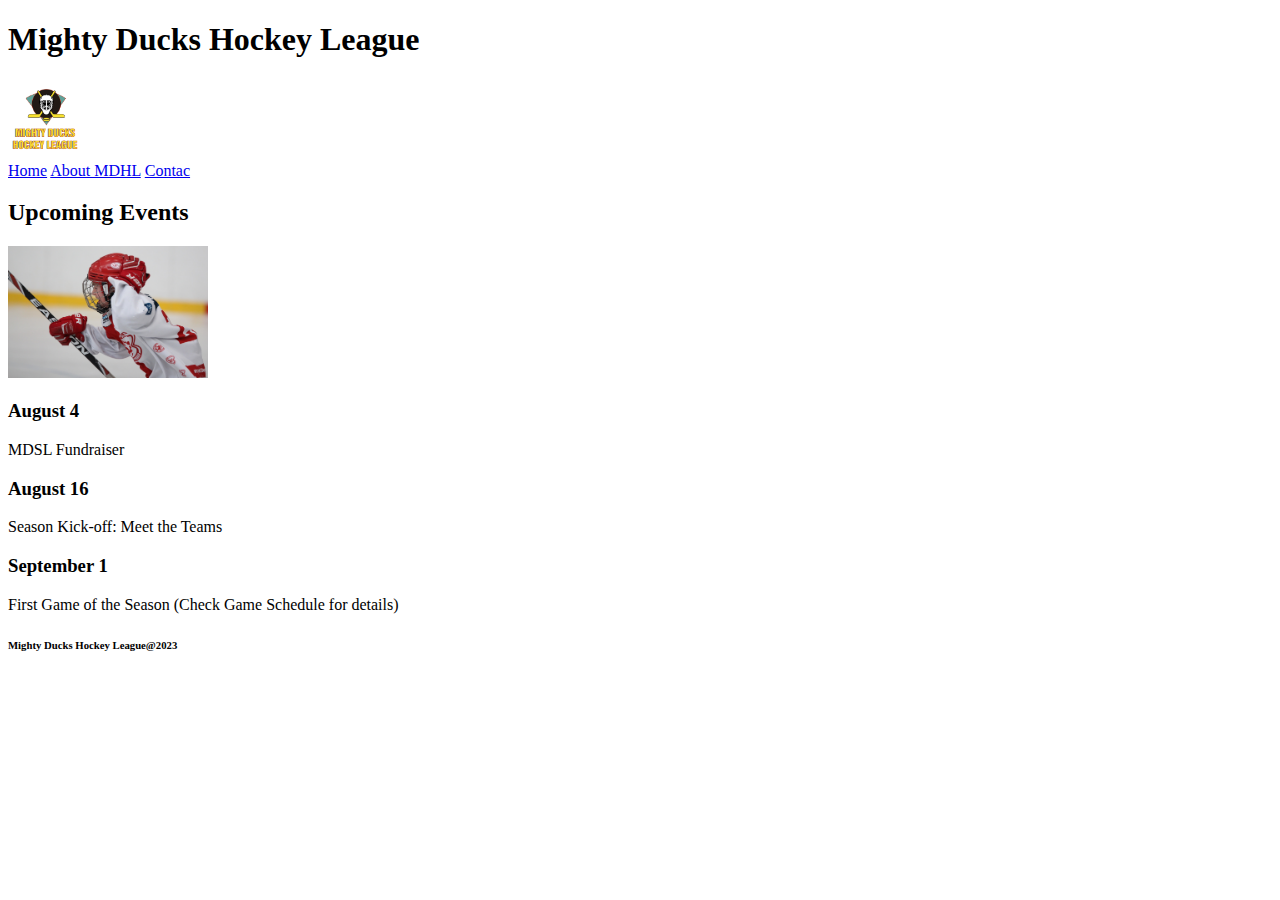
<file: index.html>
<!DOCTYPE html>
<html lang="en">
<head>
    <meta charset="UTF-8">
    <meta http-equiv="X-UA-Compatible" content="IE=edge">
    <meta name="viewport" content="width=device-width, initial-scale=1.0">
    <title>Mighty Ducks Hockey League</title>
    <link rel="shortcut icon"  href="./logofavicom.png">
</head>
<body>
    <header>
    <h1>Mighty Ducks Hockey League</h1>
    <img src="Logo_Mighty_ducks-01.png" width="75"  alt="logo">
</header>
    <div>
        <nav>
        <a href="./index.html">Home</a>
        <a href="./about.html">About MDHL</a>
        <a href="./contac.html">Contac</a>
        </nav>

</div>
<main>
    <section>
<h2>Upcoming Events</h2>
<img src="hockey_1.jpg" width="200"  alt="img1">
</section>
<article>
    <h3>August 4</h3>
    <p>MDSL Fundraiser</p>
    <h3>August 16</h3>
    <p>Season Kick-off: Meet the Teams</p>
    <h3>September 1</h3>
    <p>First Game of the Season (Check Game Schedule for details)</p>   
</article>
</main>
<footer>
    <h6>Mighty Ducks Hockey League@2023</h6>
</footer>
</body>

</html>
</file>
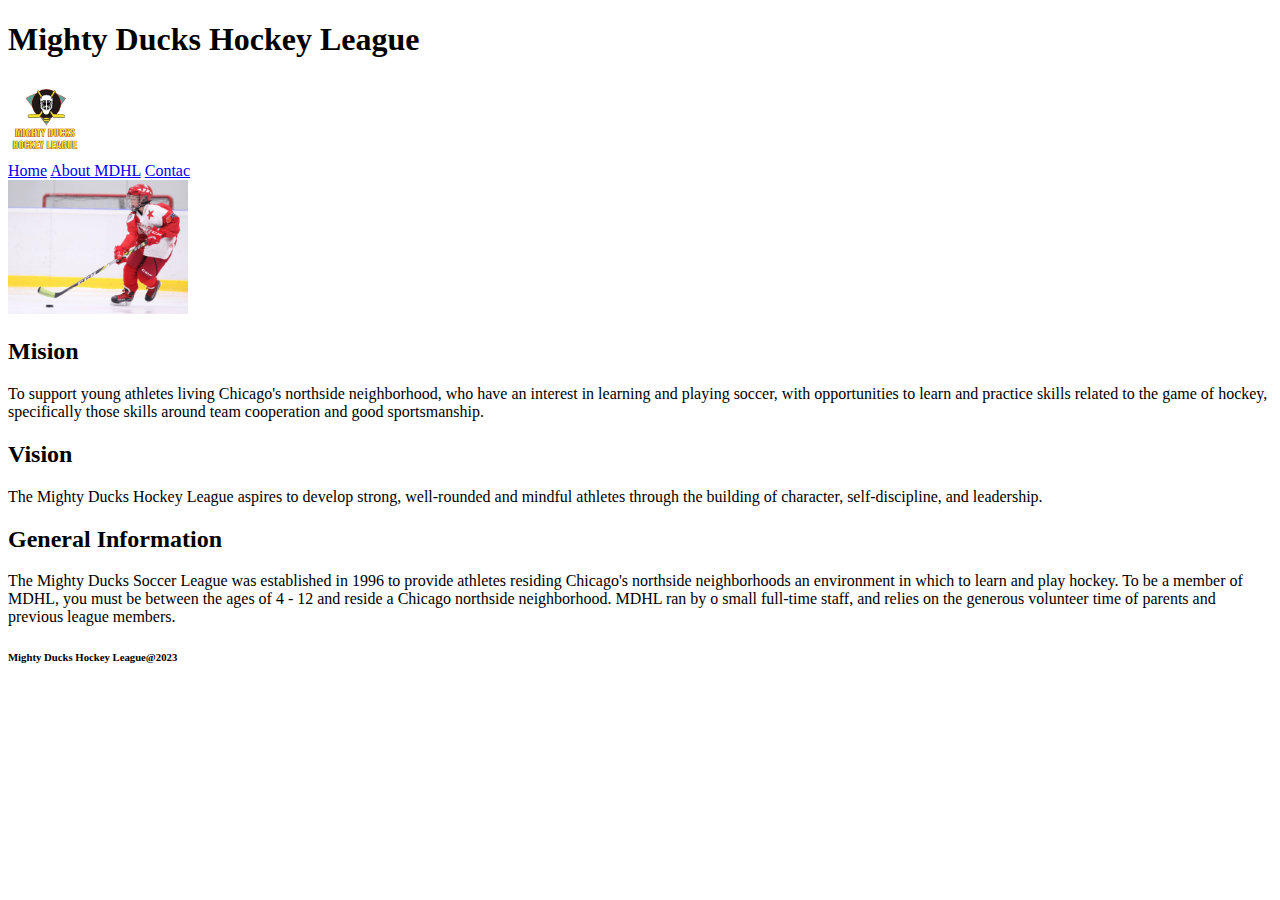
<file: about.html>
<!DOCTYPE html>
<html lang="en">
<head>
    <meta charset="UTF-8">
    <meta http-equiv="X-UA-Compatible" content="IE=edge">
    <meta name="viewport" content="width=device-width, initial-scale=1.0">
    <title>Mighty Ducks Hockey League</title>
    <link rel="shortcut icon"  href="./logofavicom.png">
</head>
<body>
    <header>
        <h1>Mighty Ducks Hockey League</h1>
        <img src="Logo_Mighty_ducks-01.png" width="75"  alt="logo">
</header>
    <div>
        <nav>
        <a href="./index.html">Home</a>
        <a href="./about.html">About MDHL</a>
        <a href="./contac.html">Contac</a>
    </nav>
        
    </div>
<main>
<div>
        <img src="hockey_2.jpg" width="180"  alt="img2">
</div>
    <article>
    <h2>Mision</h2>
    <p>To support young athletes living Chicago's northside neighborhood, who have an interest in
        learning and playing soccer, with opportunities to learn and practice skills related to the game of
        hockey, specifically those skills around team cooperation and good sportsmanship.</p>
    </article>
    <article>
    <h2>Vision</h2>
    <p>The Mighty Ducks Hockey League aspires to develop strong, well-rounded and mindful athletes
        through the building of character, self-discipline, and leadership.</p>
    </article>
    <article>
    <h2>General Information</h2>
    <p>The Mighty Ducks Soccer League was established in 1996 to provide athletes residing
        Chicago's northside neighborhoods an environment in which to learn and play hockey. To be a
        member of MDHL, you must be between the ages of 4 - 12 and reside a Chicago northside
        neighborhood. MDHL ran by o small full-time staff, and relies on the generous volunteer time of
        parents and previous league members.</p>
</article>
</main>
<footer>
    <h6>Mighty Ducks Hockey League@2023</h6>
</footer>
</body>

</html>
</file>
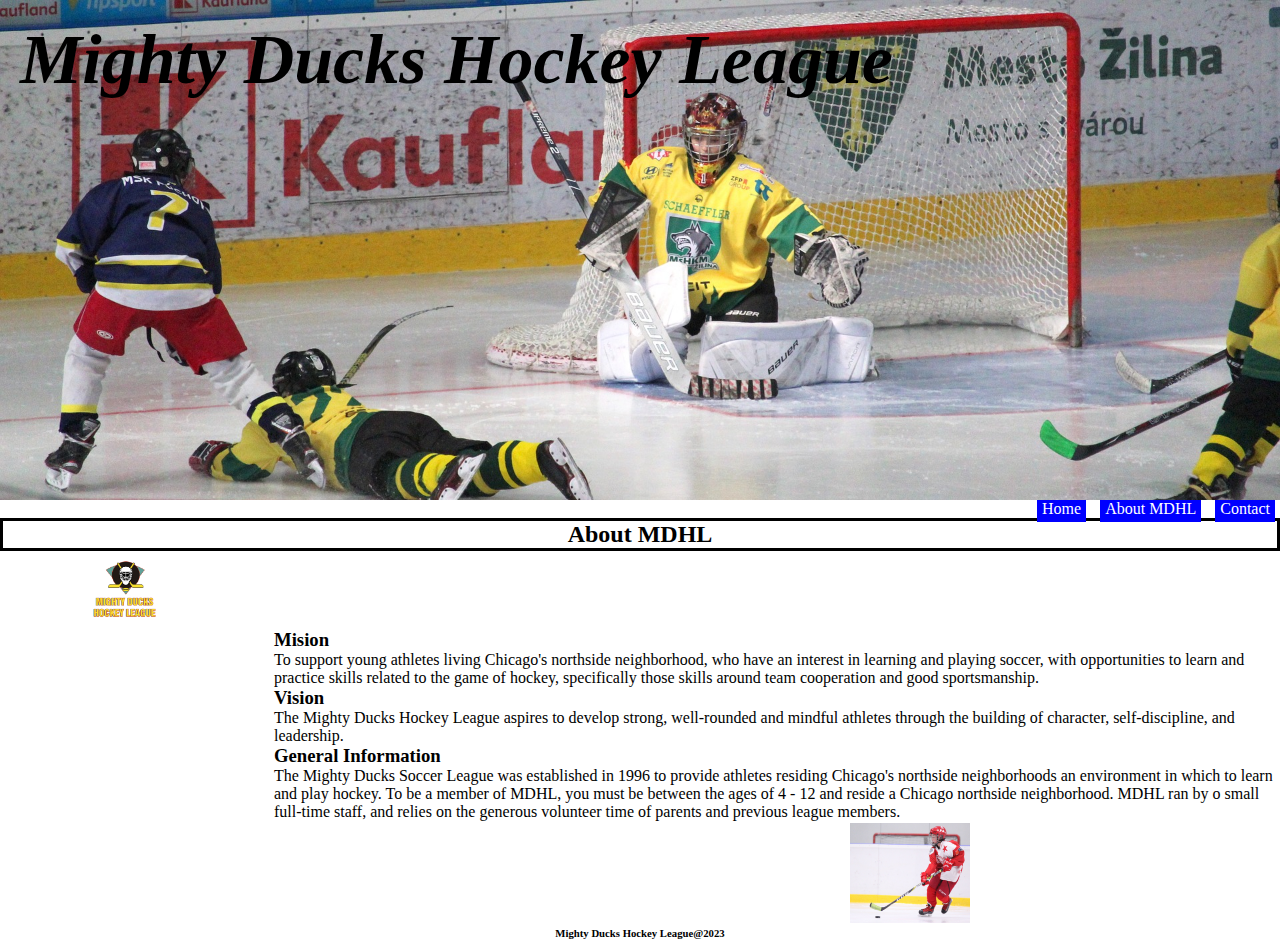
<file: about2.html>
<!DOCTYPE html>
<html lang="en">
<head>
    <meta charset="UTF-8">
    <meta http-equiv="X-UA-Compatible" content="IE=edge">
    <meta name="viewport" content="width=device-width, initial-scale=1.0">
    <title>Mighty Ducks Hockey League</title>
    <link rel="shortcut icon"  href="./assets2/logofavicom.png">
    <link rel="stylesheet" href="./styleabout2.css">
</head>

<body>
    <header>
    <h1>Mighty Ducks Hockey League</h1>
</header>

<nav>
        
    <a target="_blank" class="fcc-btn"  href="./index2.html">Home</a>   
    <a target="_blank" class="fcc-btn"  href="./about2.html">About MDHL</a>
    <a target="_blank" class="fcc-btn"  href="./contact2.html">Contact</a>

</nav>

<main>
   <div id="titulo">
    <h2>About MDHL</h2>
</div> 




    <section>
    <img src="./assets2/Logo_Mighty_ducks-01.png"  class="logo">
    <article>
    <h3>Mision</h3>
    <p>To support young athletes living Chicago's northside neighborhood, who have an interest in
        learning and playing soccer, with opportunities to learn and practice skills related to the game of
        hockey, specifically those skills around team cooperation and good sportsmanship.</p>
    <h3>Vision</h3>
    <p>The Mighty Ducks Hockey League aspires to develop strong, well-rounded and mindful athletes
        through the building of character, self-discipline, and leadership.</p>
  
    <h3>General Information</h3>
    <p>The Mighty Ducks Soccer League was established in 1996 to provide athletes residing
        Chicago's northside neighborhoods an environment in which to learn and play hockey. To be a
        member of MDHL, you must be between the ages of 4 - 12 and reside a Chicago northside
        neighborhood. MDHL ran by o small full-time staff, and relies on the generous volunteer time of
        parents and previous league members.</p>
</article>

</section>
<aside>
<img src="./assets2/hockey_2.jpg" width="300px" alt="image2">
</aside>
</main>
<footer>
    <h6>Mighty Ducks Hockey League@2023</h6>
</footer>
</body>

</html>
</file>
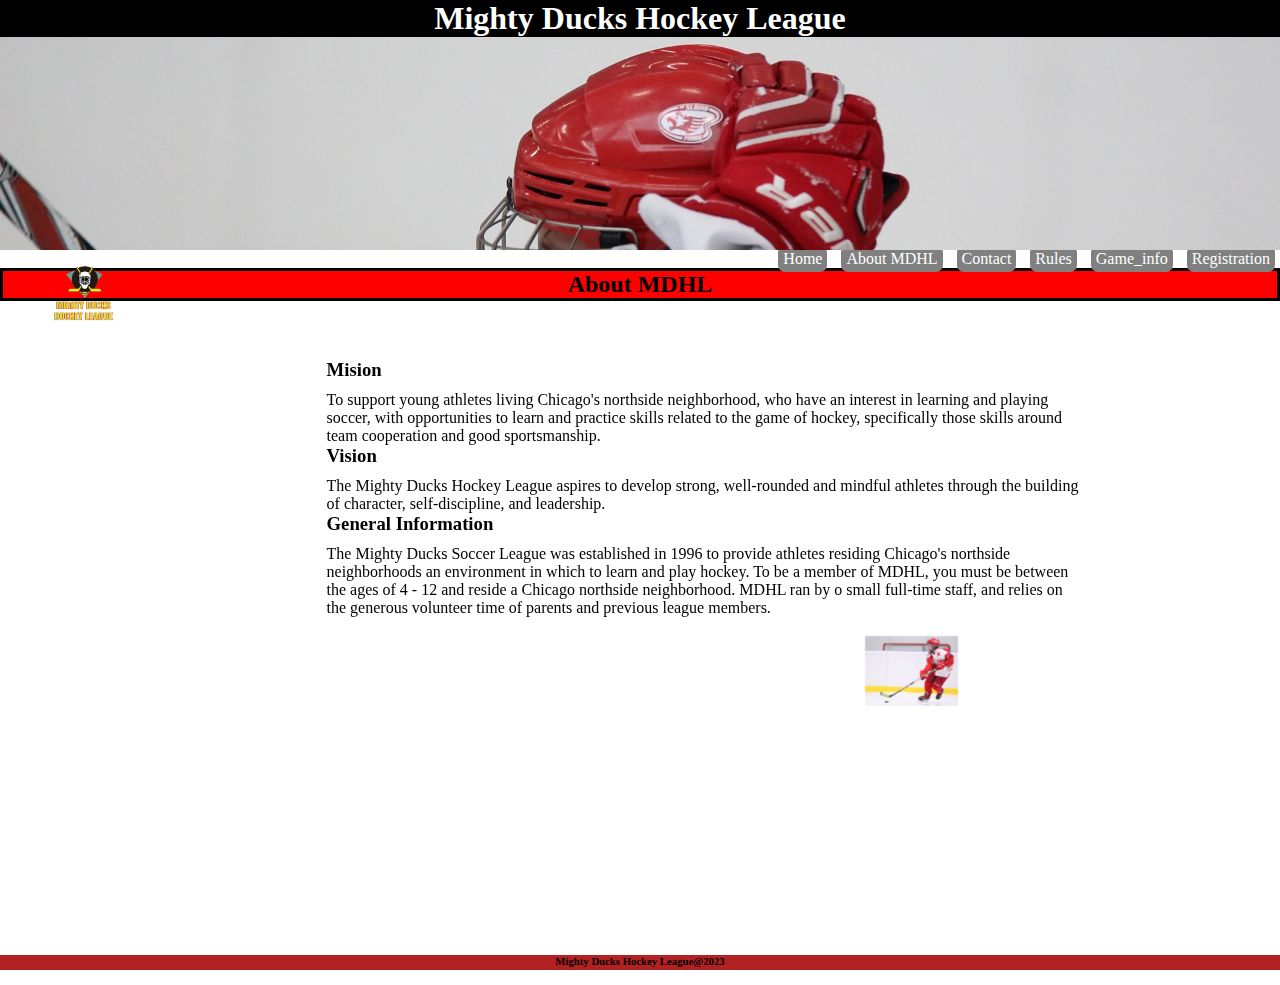
<file: about3.html>
<!DOCTYPE html>
    <html lang="en">
      <head>
            <meta charset="UTF-8">
            <meta http-equiv="X-UA-Compatible" content="IE=edge">
            <meta name="viewport" content="width=device-width, initial-scale=1.0">
            <title>Mighty Ducks Hockey League</title>
            <link rel="shortcut icon"  href="./assets3/logofavicom.png">
            <link rel="stylesheet" href="./style3.css">
        </head>
        <body>
            <header>
            <h1>Mighty Ducks Hockey League</h1>
            </header>

        <nav>
                    
            <a class="fcc-btn"  href="./index3.html">Home</a>   
            <a class="fcc-btn" href="./about3.html">About MDHL</a>
            <a class="fcc-btn" href="./contact3.html">Contact</a>
            <a class="fcc-btn" href="./rules.html">Rules</a>
            <a class="fcc-btn" href="./game_info.html">Game_info</a>
            <a class="fcc-btn" href="./registration.html">Registration</a>
        </nav>

        
        <main>
            <div id="titulo">
                <h2>About MDHL
                </h2>
            </div> 
            <figure class="logo">
                <img src="./assets3/Logo_Mighty_ducks-01.png" alt="logo">
            </figure>
        <section class="contenido-flex">
            <div class="container">
           <article class="generales">    
            <h3 class="Mision">Mision</h3>
            <p>To support young athletes living Chicago's northside neighborhood, who have an interest in
                learning and playing soccer, with opportunities to learn and practice skills related to the game of
                hockey, specifically those skills around team cooperation and good sportsmanship.</p>
            <h3>Vision</h3>
            <p>The Mighty Ducks Hockey League aspires to develop strong, well-rounded and mindful athletes
                through the building of character, self-discipline, and leadership.</p>
        
            <h3>General Information</h3>
            <p>The Mighty Ducks Soccer League was established in 1996 to provide athletes residing
                Chicago's northside neighborhoods an environment in which to learn and play hockey. To be a
                member of MDHL, you must be between the ages of 4 - 12 and reside a Chicago northside
                neighborhood. MDHL ran by o small full-time staff, and relies on the generous volunteer time of
                parents and previous league members.</p>
            </div>
        </article>
        <aside>
            <figure class="imagen-1">
                <img src="./assets3/hockey_2.jpg">
            </figure>
        </aside>
       </section>
    
        </main> 
        <footer>
            <h6>Mighty Ducks Hockey League@2023</h6>
        </footer>
        </body>

        </html>
</file>
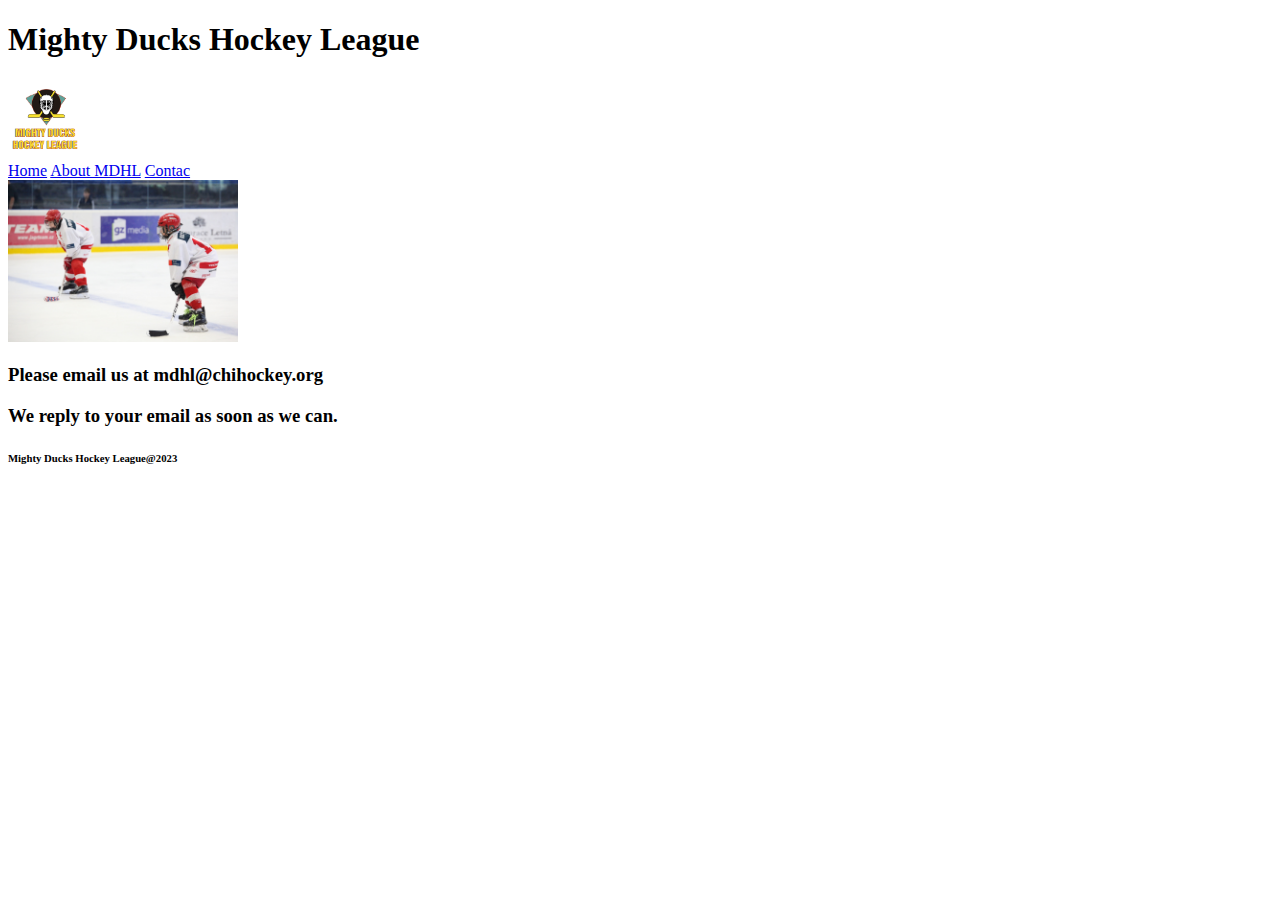
<file: contac.html>
<!DOCTYPE html>
<html lang="en">
<head>
    <meta charset="UTF-8">
    <meta http-equiv="X-UA-Compatible" content="IE=edge">
    <meta name="viewport" content="width=device-width, initial-scale=1.0">
    <title>Mighty Ducks Hockey League</title>
    <link rel="shortcut icon"  href="./logofavicom.png">
</head>
<body>
    <header>
        <h1>Mighty Ducks Hockey League</h1>
        <img src="Logo_Mighty_ducks-01.png" width="75"  alt="logo">
</header>
    <div>
        <a href="./index.html">Home</a>
        <a href="./about.html">About MDHL</a>
        <a href="./contac.html">Contac</a>
        
    </div>
    <div>
        <img src="hockey_3.jpg" width="230"  alt="img3">
    </div>
        <article>
    <h3>Please email us at mdhl@chihockey.org</h3>
    </article>
    <article>
    <h3>We reply to your email as soon as we can.</h3>
    </article>
    <footer>
        <h6>Mighty Ducks Hockey League@2023</h6>
    </footer>
</body>
</html>
</file>
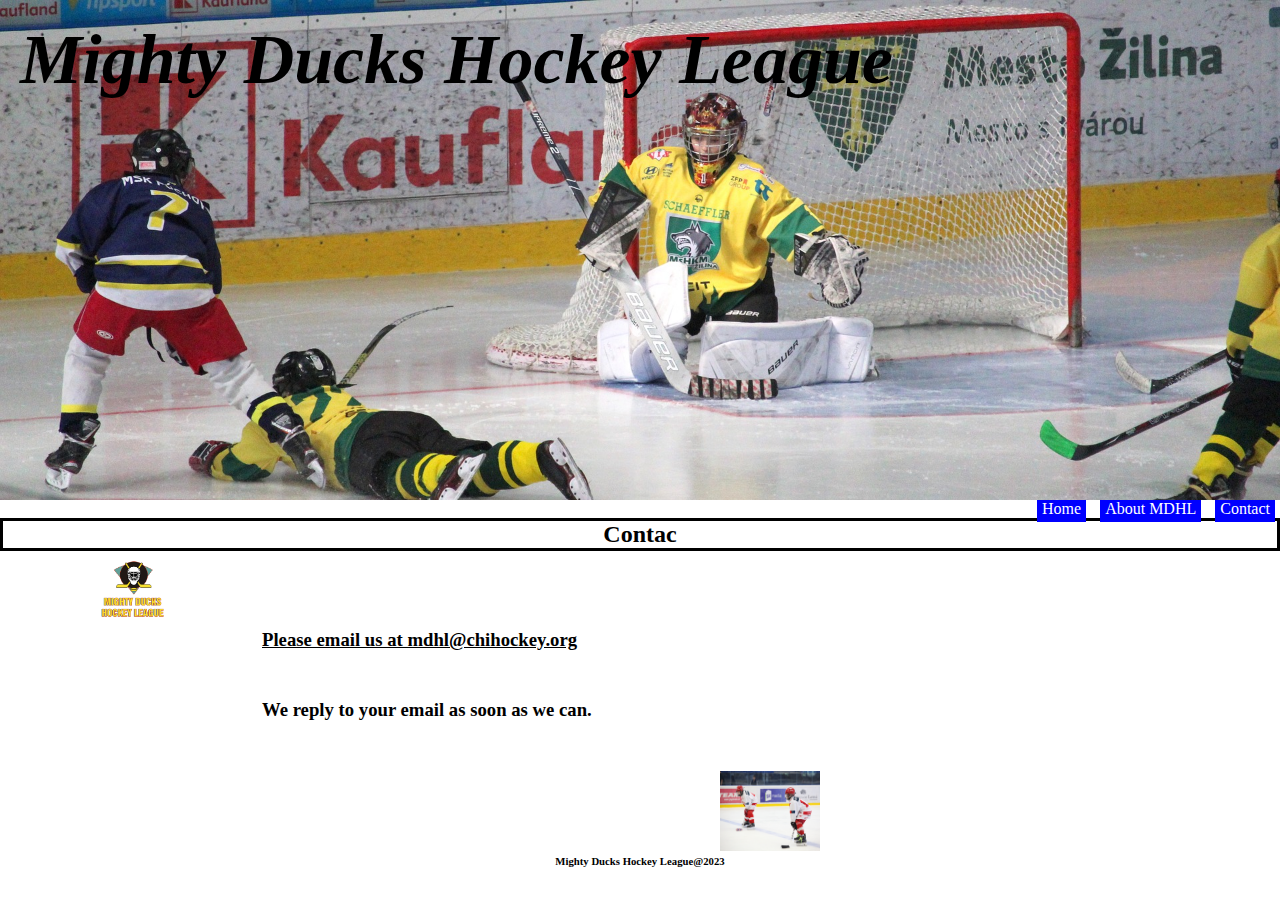
<file: contact2.html>
<!DOCTYPE html>
<html lang="en">
<head>
    <meta charset="UTF-8">
    <meta http-equiv="X-UA-Compatible" content="IE=edge">
    <meta name="viewport" content="width=device-width, initial-scale=1.0">
    <title>Mighty Ducks Hockey League</title>
    <link rel="shortcut icon"  href="./assets2/logofavicom.png">
    <link rel="stylesheet" href="./stylecontact2.css">
</head>

<body>
    <header>
        <h1>Mighty Ducks Hockey League</h1>
    </header>

<nav>
        
    <a target="_blank" class="fcc-btn"  href="./index2.html">Home</a>   
    <a target="_blank" class="fcc-btn"  href="./about2.html">About MDHL</a>
    <a target="_blank" class="fcc-btn"  href="./contact2.html">Contact</a>

</nav>

<main>
        <div id="titulo">
            <h2>Contac</h2>
          </div>


<section>
    <article>
    <img src="./assets2/Logo_Mighty_ducks-01.png" alt="logo">
    </article>
        
        <div class="subrayado">
    <h3>Please email us at mdhl@chihockey.org</h3>
</div>
<div class="dato">

    <h3>We reply to your email as soon as we can.</h3>
    
</div>

    
    </section>
    
    <img class="img3" src="./assets2/hockey_3.jpg" width="230"  alt="img3">

</main>
<footer>
    <h6>Mighty Ducks Hockey League@2023</h6>
</footer>
</body>

</html>
</file>
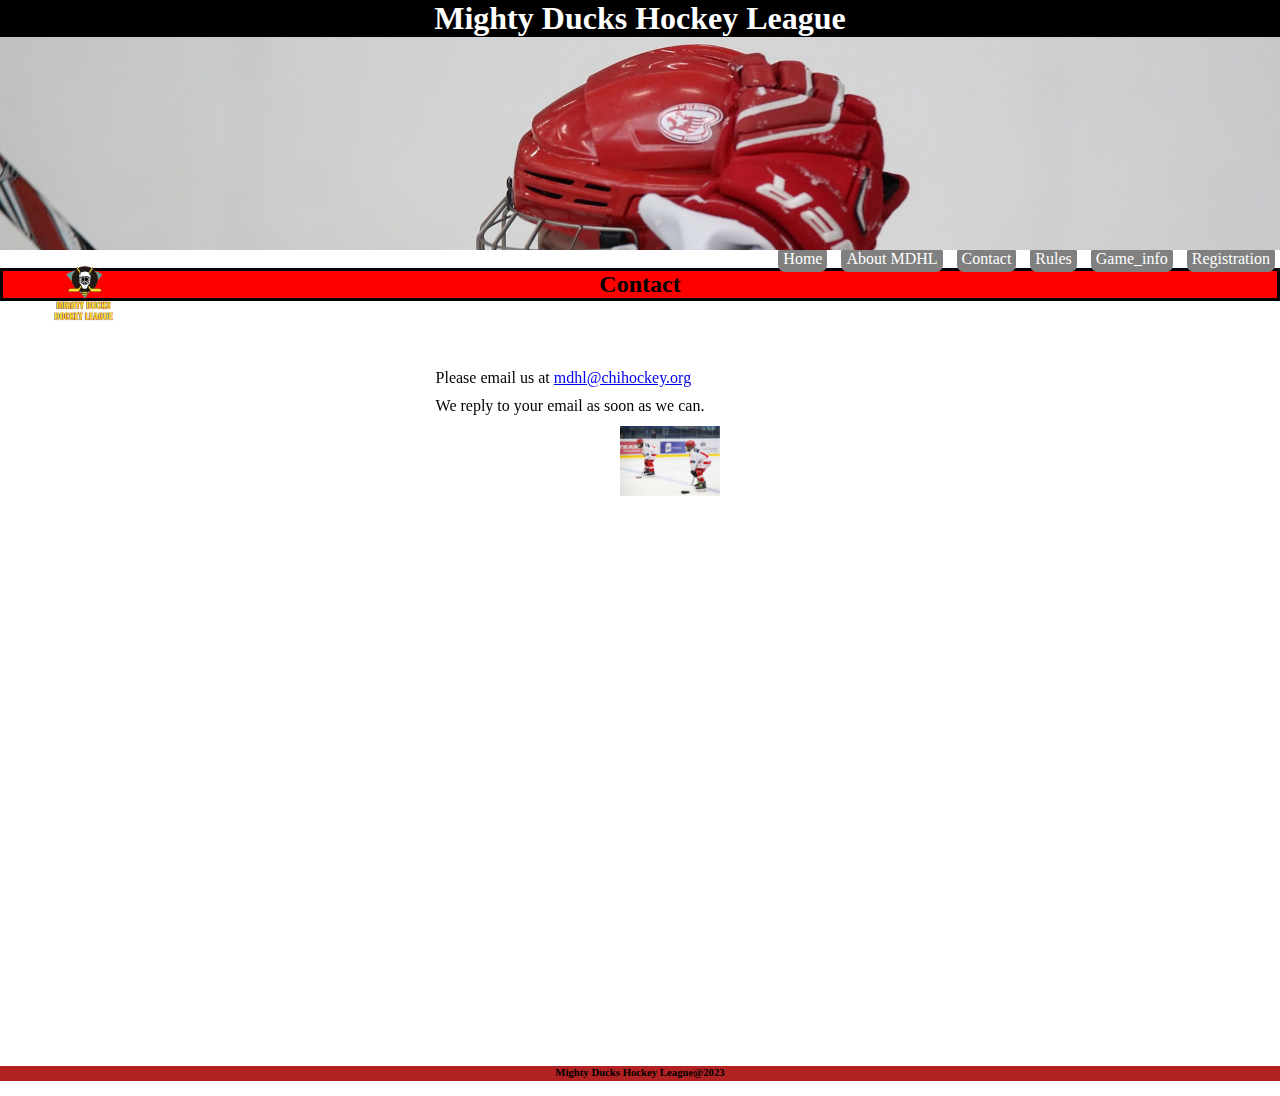
<file: contact3.html>
<!DOCTYPE html>
<html lang="en">
<head>
    <meta charset="UTF-8">
    <meta http-equiv="X-UA-Compatible" content="IE=edge">
    <meta name="viewport" content="width=device-width, initial-scale=1.0">
    <title>Mighty Ducks Hockey League</title>
    <link rel="shortcut icon"  href="./assets3/logofavicom.png">
    <link rel="stylesheet" href="./style3.css">
  </head>

<body>
    <header>
        <h1>Mighty Ducks Hockey League</h1>
    </header>

    <nav>
            
        <a class="fcc-btn"  href="./index3.html">Home</a>   
        <a class="fcc-btn" href="./about3.html">About MDHL</a>
        <a class="fcc-btn" href="./contact3.html">Contact</a>
        <a class="fcc-btn" href="./rules.html">Rules</a>
        <a class="fcc-btn" href="./game_info.html">Game_info</a>
        <a class="fcc-btn" href="./registration.html">Registration</a>
    </nav>
    
    <main>
        <div id="titulo">
            <h2>Contact</h2>
        </div>

        <figure class="logo">
            <img src="./assets3/Logo_Mighty_ducks-01.png" alt="logo">
        </figure>
        <section class="contenido-flex">
           
            <article>
            <p>Please email us at <a href="mailto:mdhl@chihockey.org">mdhl@chihockey.org</a></p>
            <p>We reply to your email as soon as we can.</p>
                
            </article>

            <img class="img3-1" src="./assets3/hockey_3.jpg"   alt="img3-1">
        </section>   
    </main>
    <footer>
        <h6>Mighty Ducks Hockey League@2023</h6>
    </footer>
</body>

</html>
</file>
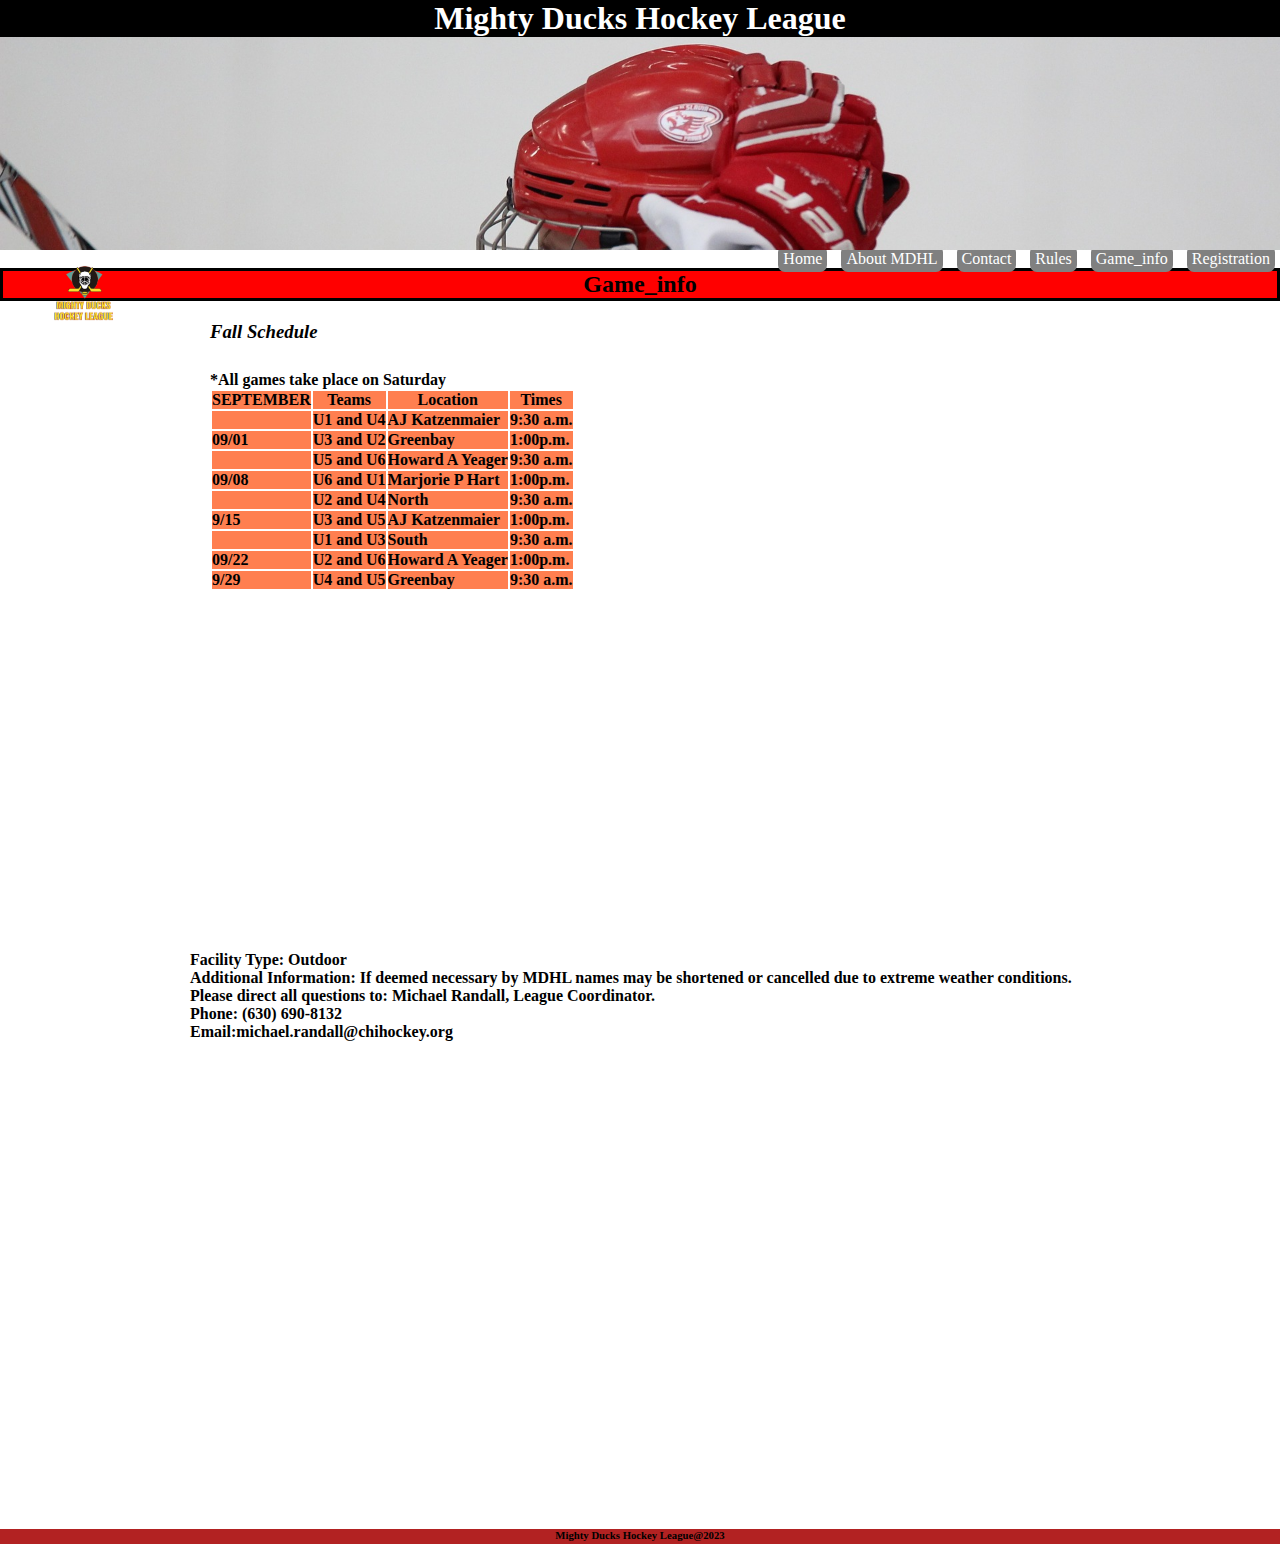
<file: game_info.html>
<!DOCTYPE <!DOCTYPE html>
    <html lang="en">
        <head>
            <meta charset="UTF-8">
            <meta http-equiv="X-UA-Compatible" content="IE=edge">
            <meta name="viewport" content="width=device-width, initial-scale=1.0">
            <title>Mighty Ducks Hockey League</title>
            <link rel="shortcut icon"  href="./assets3/logofavicom.png">
            <link rel="stylesheet" href="./style3.css">
          </head>
        <body>
            <header>
            <h1>Mighty Ducks Hockey League</h1>
            </header>

            <nav>
            
                <a class="fcc-btn" href="./index3.html">Home</a>   
                <a class="fcc-btn" href="./about3.html">About MDHL</a>
                <a class="fcc-btn" href="./contact3.html">Contact</a>
                <a class="fcc-btn" href="./rules.html">Rules</a>
                <a class="fcc-btn" href="./game_info.html">Game_info</a>
                <a class="fcc-btn" href="./registration.html">Registration</a>
            </nav>

        
        <main>
            <div id="titulo">
                <h2>Game_info</h2>
            </div> 
            <figure class="logo">
                <img src="./assets3/Logo_Mighty_ducks-01.png" alt="logo">
             </figure>
        <section class="contenido-flex-2">
                <h3 class="Tit">Fall Schedule</h3>
                <h4>*All games take place on Saturday</h4>
                <table class="juegos">
                <tbody>
                    <tr>
                        <th>SEPTEMBER</th>
                        <th>Teams</th>
                        <th>Location</th>
                        <th>Times</th>
                    </tr>
                    <tr>
                        <td></td>
                        <td>U1 and U4</td>
                        <td>AJ Katzenmaier</td>
                        <td>9:30 a.m.</td>
                    </tr>
                    <tr>
                        <td>09/01</td>
                        <td>U3 and U2</td>
                        <td>Greenbay</td>
                        <td>1:00p.m.</td>
                    </tr>
                    <tr>
                        <td></td>
                        <td>U5 and U6</td>
                        <td>Howard A Yeager</td>
                        <td>9:30 a.m.</td>
                    </tr>
                    <tr>
                        <td>09/08</td>
                        <td>U6 and U1</td>
                        <td>Marjorie P Hart</td>
                        <td>1:00p.m.</td>
                    </tr>
                    <tr>
                        <td></td>
                        <td>U2 and U4</td>
                        <td>North</td>
                        <td>9:30 a.m.</td>
                    </tr>
                    <tr>
                        <td>9/15</td>
                        <td>U3 and U5</td>
                        <td>AJ Katzenmaier</td>
                        <td>1:00p.m.</td>
                    </tr>
                    <tr>
                        <td></td>
                        <td>U1 and U3</td>
                        <td>South</td>
                        <td>9:30 a.m.</td>
                    </tr>
                    <tr>
                        <td>09/22</td>
                        <td>U2 and U6</td>
                        <td>Howard A Yeager</td>
                        <td>1:00p.m.</td>
                    </tr>
                    <tr>
                        <td>9/29</td>
                        <td>U4 and U5</td>
                        <td>Greenbay</td>
                        <td>9:30 a.m.</td>
                    </tr>
                </tbody>
                </table>
                <div class="otros-datos">
            <aside class="primero">
                <dl>
                <dt>Facility Type: Outdoor</dt>
                  <dd>Additional Information: If deemed necessary by MDHL names may be shortened or cancelled due to extreme weather conditions.</dd>
                </dl>
                </aside>
            <aside class="segundo">
                <dl>
                <dt>Please direct all questions to: Michael Randall, League Coordinator.</dt>
            </dl>
            <dl>
                <dt>Phone: (630) 690-8132</th>
                <dt>Email:michael.randall@chihockey.org</th>
            </dl>
            </aside>
                </div>
        </article>
        <div class="mapas">
            <iframe src="https://www.google.com/maps/embed?pb=!1m18!1m12!1m3!1d10655925.559623722!2d-93.70328125!3d49.30397450000002!2m3!1f0!2f0!3f0!3m2!1i1024!2i768!4f13.1!3m3!1m2!1s0x882b888b3e65d857%3A0xdff68def5c3a3ef9!2sHockey%20Inc!5e0!3m2!1ses!2sar!4v1675727647778!5m2!1ses!2sar" width="150" height="100" 
            style="border:0;" allowfullscreen="" loading="lazy" referrerpolicy="no-referrer-when-downgrade"></iframe>
            <iframe src="https://www.google.com/maps/embed?pb=!1m18!1m12!1m3!1d395928.0371003486!2d-120.31459443437502!3d39.1704514!2m3!1f0!2f0!3f0!3m2!1i1024!2i768!4f13.1!3m3!1m2!1s0x8099a6bfffffffff%3A0x23bc5d15550cd67a!2sSierra%20In%20Line%20Hockey!5e0!3m2!1ses!2sar!4v1675727860305!5m2!1ses!2sar" width="150" height="100" 
            style="border:0;" allowfullscreen="" loading="lazy" referrerpolicy="no-referrer-when-downgrade"></iframe>
            <iframe src="https://www.google.com/maps/embed?pb=!1m18!1m12!1m3!1d395935.59165230225!2d-120.31459809297199!3d39.16910952504337!2m3!1f0!2f0!3f0!3m2!1i1024!2i768!4f13.1!3m3!1m2!1s0x80999002a60aaf13%3A0xcf5b269531da9e9d!2sSouth%20Lake%20Tahoe%20Ice%20Arena!5e0!3m2!1ses!2sar!4v1675728009394!5m2!1ses!2sar" width="150" height="100"
             style="border:0;" allowfullscreen="" loading="lazy" referrerpolicy="no-referrer-when-downgrade"></iframe>
        
        </div>
        <div class="mapas-1">
            <iframe src="https://www.google.com/maps/embed?pb=!1m18!1m12!1m3!1d395935.59165230225!2d-120.31459809297199!3d39.16910952504337!2m3!1f0!2f0!3f0!3m2!1i1024!2i768!4f13.1!3m3!1m2!1s0x809915294745286b%3A0xac460ca5bffce750!2sBar%20Down%20Hockey%20Shop!5e0!3m2!1ses!2sar!4v1675728214325!5m2!1ses!2sar" width="150" height="100" 
            style="border:0;" allowfullscreen="" loading="lazy" referrerpolicy="no-referrer-when-downgrade"></iframe>
            <iframe src="https://www.google.com/maps/embed?pb=!1m18!1m12!1m3!1d398409.6987737525!2d-121.84601163437497!3d38.72754779999998!2m3!1f0!2f0!3f0!3m2!1i1024!2i768!4f13.1!3m3!1m2!1s0x809b20735631a63d%3A0x63b6105ecef19822!2sCapital%20Thunder%20Youth%20Hockey!5e0!3m2!1ses!2sar!4v1675729823930!5m2!1ses!2sar" width="150" height="100"
             style="border:0;" allowfullscreen="" loading="lazy" referrerpolicy="no-referrer-when-downgrade"></iframe>
            <iframe src="https://www.google.com/maps/embed?pb=!1m18!1m12!1m3!1d397763.2013165964!2d-120.589663734375!3d38.8433377!2m3!1f0!2f0!3f0!3m2!1i1024!2i768!4f13.1!3m3!1m2!1s0x80998c3a1b648553%3A0xd595df72b0a858a3!2sTahoe%20Prep%20Academy!5e0!3m2!1ses!2sar!4v1675730205463!5m2!1ses!2sar" width="150" height="100" 
             style="border:0;" allowfullscreen="" loading="lazy" referrerpolicy="no-referrer-when-downgrade"></iframe>
        </div>
        
        </section>
        </main>
        <footer>
            <h6>Mighty Ducks Hockey League@2023</h6>
        </footer>
        </body>

        </html>
</file>
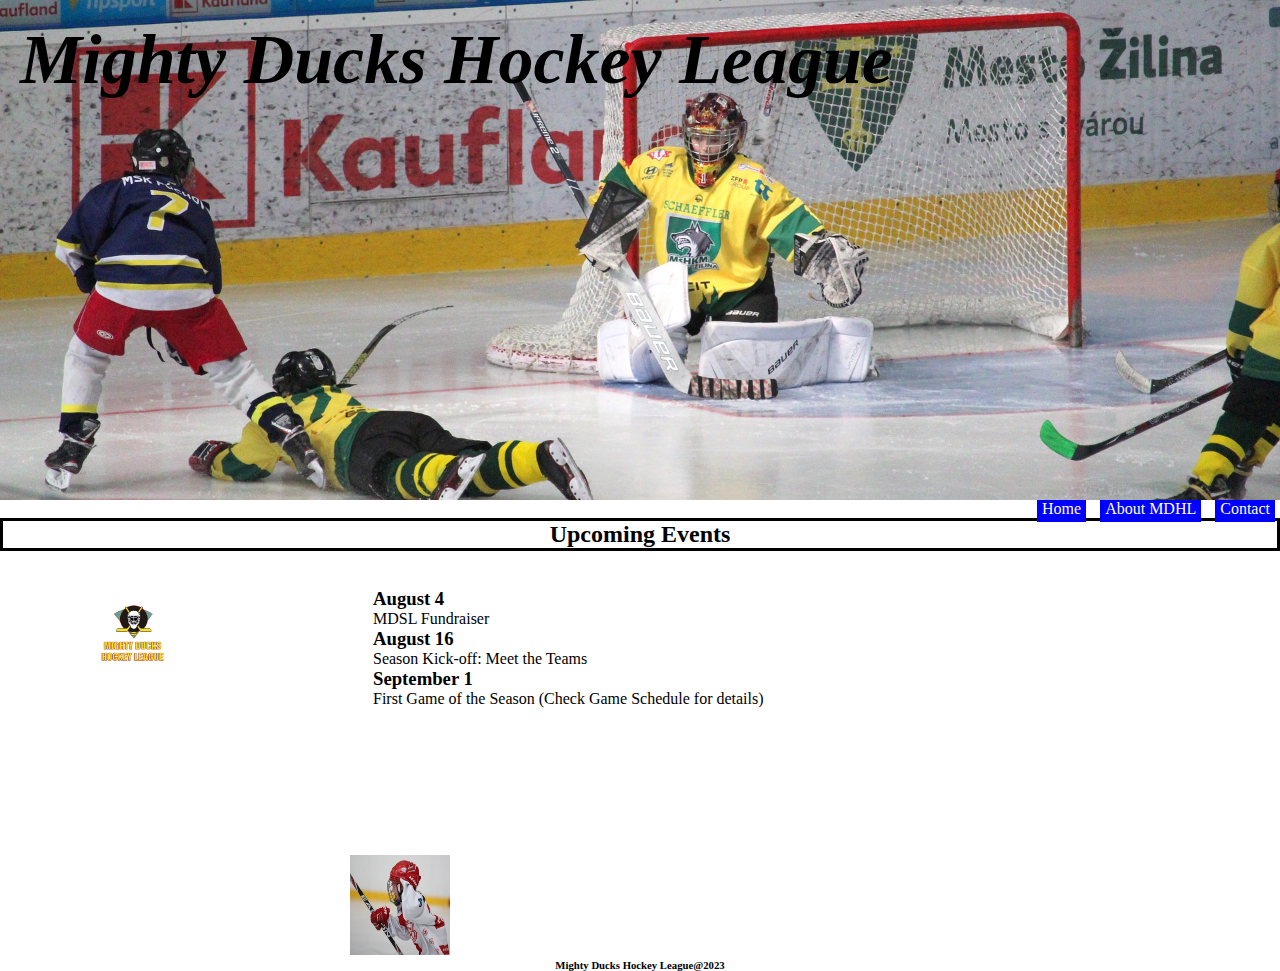
<file: index2.html>
<!DOCTYPE html>
<html lang="en">
<head>
    <meta charset="UTF-8">
    <meta http-equiv="X-UA-Compatible" content="IE=edge">
    <meta name="viewport" content="width=device-width, initial-scale=1.0">
    <title>Mighty Ducks Hockey League</title>
    <link rel="shortcut icon"  href="./assets2/logofavicom.png">
    <link rel="stylesheet" href="./style2.css">
</head>
<body>
<header>
    <h1>Mighty Ducks Hockey League</h1>
    
</header>

<nav>
        
    <a target="_blank" class="fcc-btn"  href="./index2.html">Home</a>   
    <a target="_blank" class="fcc-btn" href="./about2.html">About MDHL</a>
    <a target="_blank" class="fcc-btn" href="./contact2.html">Contact</a>

</nav>

   
<main>
    <div id="titulo">
        <h2>Upcoming Events</h2>
      </div>  

       
<section>
   
        <img src="./assets2/Logo_Mighty_ducks-01.png" class="logo" alt="logo">
    
    
    <article>
        <div>
    <h3>August 4</h3>
    <p>MDSL Fundraiser</p>
</div>
<div>
    <h3>August 16</h3>
    <p>Season Kick-off: Meet the Teams</p>
</div>
<div>
    <h3>September 1</h3>
    <p>First Game of the Season (Check Game Schedule for details)</p>
</div>
</article>
</section>
<figure>
    <img src="./assets2/hockey_1.jpg" class="hockey1" alt="hockey-1">
    </figure>
</main>

<footer>
    <h6>Mighty Ducks Hockey League@2023</h6>
</footer>
</body>

</html>
</file>
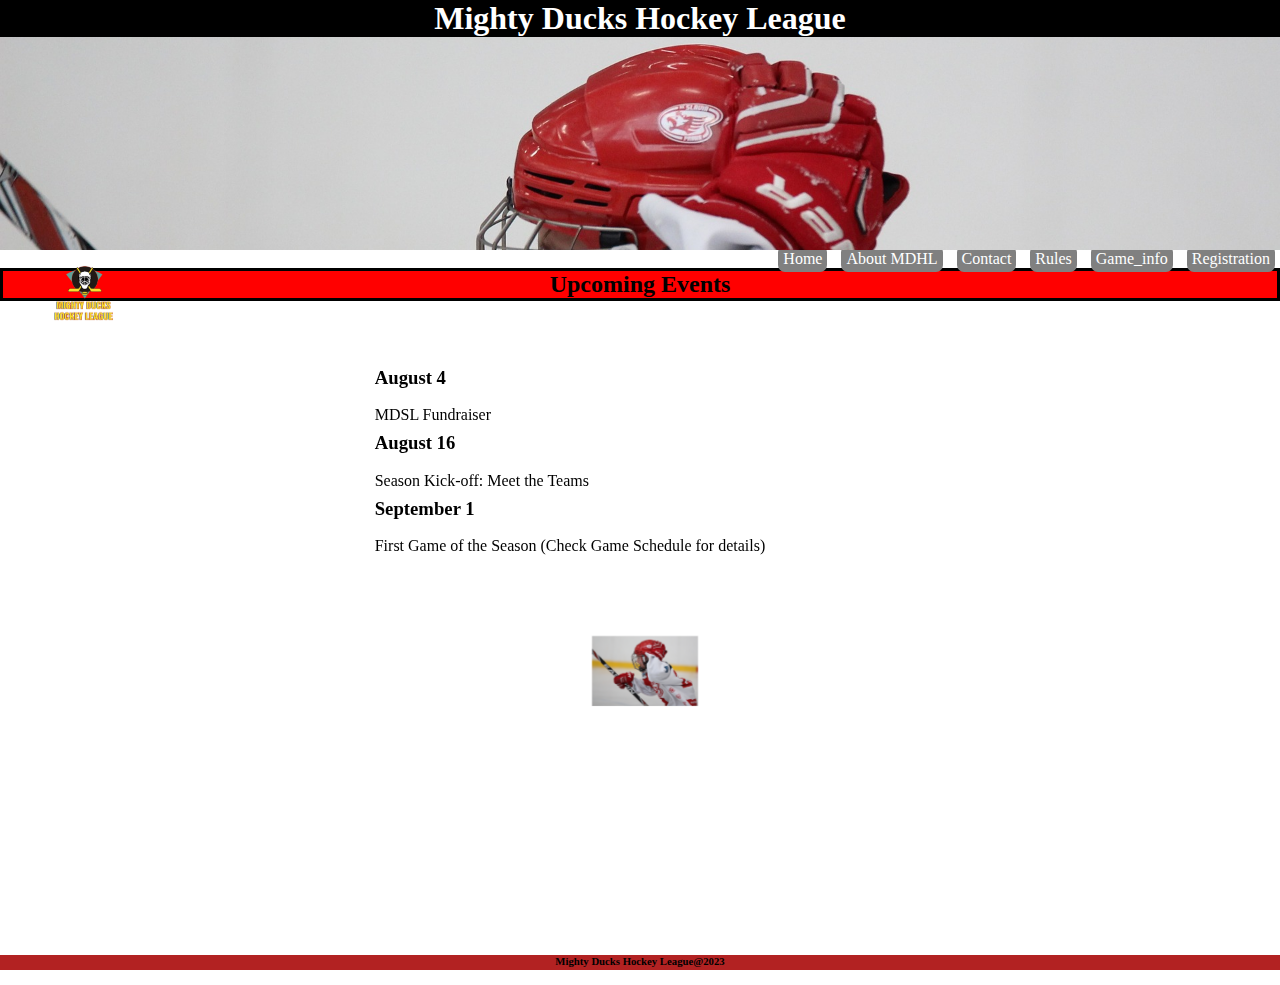
<file: index3.html>
<!DOCTYPE html>
<html lang="en">
<head>
    <meta charset="UTF-8">
    <meta http-equiv="X-UA-Compatible" content="IE=edge">
    <meta name="viewport" content="width=device-width, initial-scale=1.0">
    <title>Mighty Ducks Hockey League</title>
    <link rel="shortcut icon"  href="./assets3/logofavicom.png">
    <link rel="stylesheet" href="./style3.css">
</head>
<body>
<header>
    <h1>Mighty Ducks Hockey League</h1>
    
</header>

<nav>
            
    <a class="fcc-btn" href="./index3.html">Home</a>   
    <a class="fcc-btn" href="./about3.html">About MDHL</a>
    <a class="fcc-btn" href="./contact3.html">Contact</a>
    <a class="fcc-btn" href="./rules.html">Rules</a>
    <a class="fcc-btn" href="./game_info.html">Game_info</a>
    <a class="fcc-btn" href="./registration.html">Registration</a>
</nav>

   
<main>
    <div id="titulo">
        <h2>Upcoming Events</h2>
      </div>  

      <figure class="logo">
        <img src="./assets3/Logo_Mighty_ducks-01.png" alt="logo">
    </figure>     
<section class="flex">
    <article>
        <div container="fechas" id="fechas">
            <div>
                <h3 class="mes">August 4</h3>
                <p>MDSL Fundraiser</p>
            </div>
            <div>
                <h3 class="mes">August 16</h3>
                <p>Season Kick-off: Meet the Teams</p>
            </div>
            <div>
                <h3 class="mes">September 1</h3>
                <p>First Game of the Season (Check Game Schedule for details)</p>
            </div>
        </div>  
</article>
<aside>
    <figure class="imagen-1">
        <img src="./assets3/hockey_1.jpg">
    </figure>
</aside>
</section>
</main>
<div id="footer">
<footer>
    <h6>Mighty Ducks Hockey League@2023</h6>
</footer>
</div>
</body>
</html>
</file>
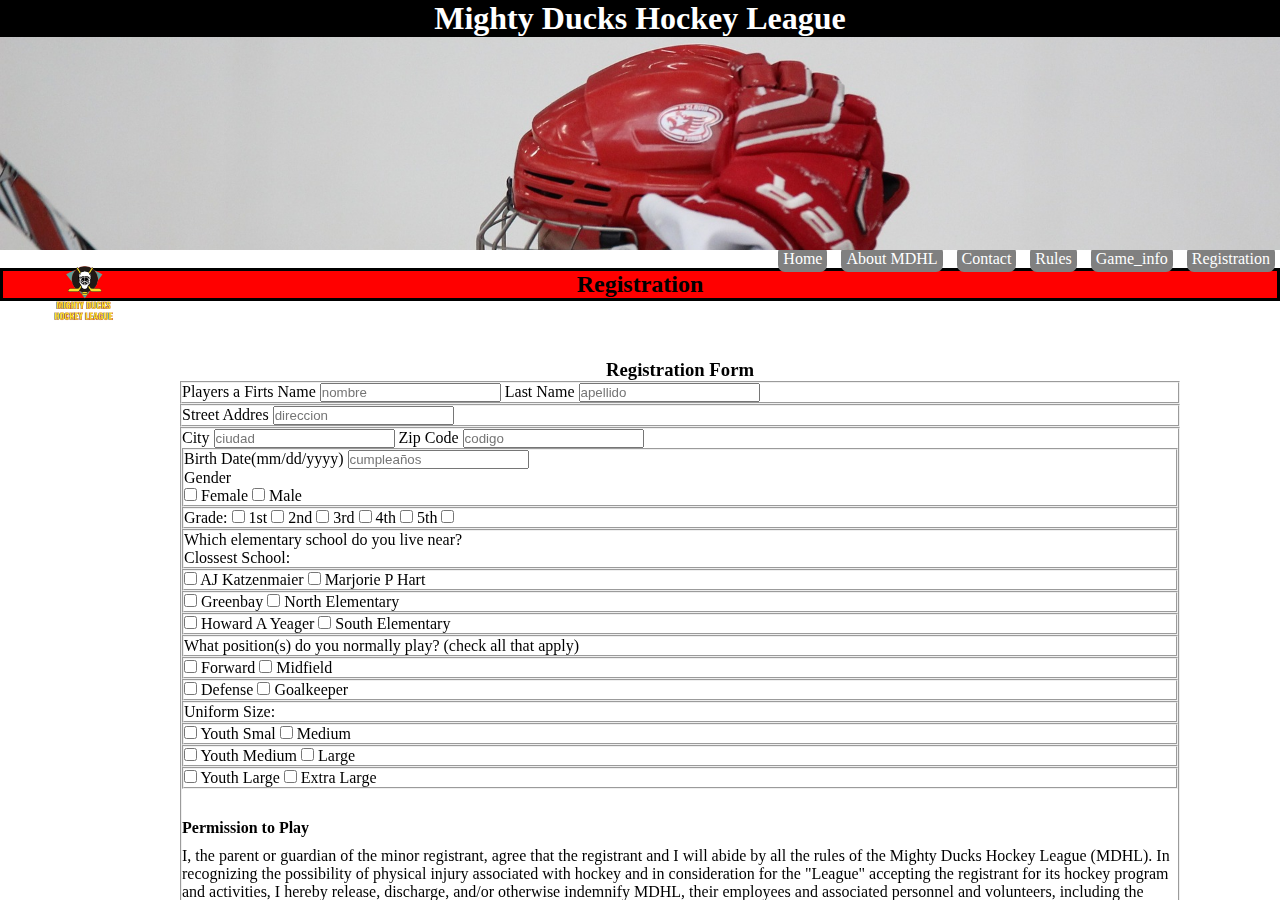
<file: registration.html>
<!DOCTYPE html>
<html lang="en">
<head>
    <meta charset="UTF-8">
    <meta http-equiv="X-UA-Compatible" content="IE=edge">
    <meta name="viewport" content="width=device-width, initial-scale=1.0">
    <title>Mighty Ducks Hockey League</title>
    <link rel="shortcut icon"  href="./assets3/logofavicom.png">
    <link rel="stylesheet" href="./style3.css">
</head>
<body>
<header>
    <h1>Mighty Ducks Hockey League</h1>
    
</header>

<nav>
            
    <a class="fcc-btn" href="./index3.html">Home</a>   
    <a class="fcc-btn" href="./about3.html">About MDHL</a>
    <a class="fcc-btn" href="./contact3.html">Contact</a>
    <a class="fcc-btn" href="./rules.html">Rules</a>
    <a class="fcc-btn" href="./game_info.html">Game_info</a>
    <a class="fcc-btn" href="./registration.html">Registration</a>
</nav>

   
<main>
    <main>
        <div id="titulo">
            <h2>Registration</h2>
          </div>  
    
          <figure class="logo">
            <img src="./assets3/Logo_Mighty_ducks-01.png" alt="logo">
        </figure>     
    <section class="flex">
        <article class="formulario">
            <h3 class="reg">Registration Form</h3>
            <form action="./show_data.html" method="get">
                <fieldset>
                    
                <label for="Firts name">Players a Firts Name</label>
                    <input type="text" id="firts name" name="nombre" placeholder="nombre">
                
                    <label>
                        <span>Last Name</span>
                        <input type="text" id="last name" name="apellido" placeholder="apellido">
                    </label>
                </fieldset>
                <fieldset>
                    <label>
                        <span>Street Addres</span>
                        <input type="text" id="street addres" name="direccion" placeholder="direccion">
                    </label>
                </fieldset>
                <fieldset>
                    <label>
                        <span>City</span>
                        <input type="text" id="city" name="ciudad" placeholder="ciudad">
                    </label>
                    <label>
                        <span>Zip Code</span>
                        <input type="number" id="zip-code" name="codigo" placeholder="codigo">
                    </label>
                    <fieldset>
                    <label>
                        <span>Birth Date(mm/dd/yyyy)</span>
                        <input type="text" id="birth-date" name="cumpleaños" placeholder="cumpleaños">
                    </label>
                    <label>
                        <legend>Gender</legend>
                        <input type="checkbox" name="gender" value="Female">
                        <span>Female</span>
                    </label>
                    <label>
                        <input type="checkbox" name="gender" value="Male">
                        <span>Male</span>
                    </label>
                </fieldset>
                <fieldset>
                    <label>
                        <span>Grade:</span>
                        <input type="checkbox" name="Pre-School" value="Pre-School">
                        <span>1st</span>
                        <input type="checkbox" name="Pre-School" value="Pre-School">
                        <span>2nd</span>
                        <input type="checkbox" name="Pre-School" value="Pre-School">
                        <span>3rd</span>
                        <input type="checkbox" name="Pre-School" value="Pre-School">
                        <span>4th</span>
                        <input type="checkbox" name="Pre-School" value="Pre-School">
                        <span>5th</span>
                        <input type="checkbox" name="Pre-School" value="Pre-School">
                    </label>
                </fieldset>
                <fieldset>
                    <label>
                        <legend>Which elementary school do you live near?</legend>
                    </label>
                    <label>
                        <span>Clossest School:</span>
                    </label>
                </fieldset>
                <fieldset>
                    <label>
                        <input type="checkbox" name="AJ Katzenmaier" value="AJ Katzenmaier">
                        <span>AJ Katzenmaier</span>
                    </label>
                    <label>
                        <input type="checkbox" name="Marjorie P Hart" value="Marjorie P Hart">
                        <span>Marjorie P Hart</span>
                    </label>
                </fieldset>
                <fieldset>
                    <label>
                        <input type="checkbox" name="Greenbay" value="Greenbay">
                        <span>Greenbay</span>
                    </label>
                    <label>
                        <input type="checkbox" name="North Elementary" value="North Elementary">
                        <span>North Elementary</span>
                    </label>
                </fieldset>
                <fieldset>
                    <label>
                        <input type="checkbox" name="Howard A Yeager" value="Howard A Yeager">
                        <span>Howard A Yeager</span>
                    </label>
                    <label>
                        <input type="checkbox" name="South Elementary" value="South Elementary">
                        <span>South Elementary</span>
                    </label>
                </fieldset>
                <fieldset>
                    <label>
                        <legend>What position(s) do you normally play? (check all that apply)</legend>
                    </label>
                </fieldset>
                <fieldset>
                    <label>
                        <input type="checkbox" name="Forward" value="Forward">
                        <span>Forward</span>
                    </label>
                    <label>
                        <input type="checkbox" name="Midfield" value="Midfield">
                        <span>Midfield</span>
                    </label>
                </fieldset>
                <fieldset>
                    <label>
                        <input type="checkbox" name="Defense" value="Defense">
                        <span>Defense</span>
                    </label>
                    <label>
                        <input type="checkbox" name="Goalkeeper" value="Goalkeeper">
                        <span>Goalkeeper</span>
                    </label>
                </fieldset>
                <fieldset>
                    <label>
                        <legend>Uniform Size:</legend>
                    </label>
                </fieldset>
                <fieldset>
                    <label>
                        <input type="checkbox" name="Youth Smal" value="Youth Smal">
                        <span>Youth Smal</span>
                    </label>
                    <label>
                        <input type="checkbox" name="Medium" value="Medium">
                        <span>Medium</span>
                    </label>
                </fieldset>
                <fieldset>
                    <label>
                        <input type="checkbox" name="Youth Medium" value="Youth Medium">
                        <span>Youth Medium</span>
                    </label>
                    <label>
                        <input type="checkbox" name="Large" value="Large">
                        <span>Large</span>
                    </label>
                </fieldset>
                <fieldset>
                    <label>
                        <input type="checkbox" name="Youth Large" value="Youth Large">
                        <span>Youth Large</span>
                    </label>
                    <label>
                        <input type="checkbox" name="Extra Large" value="Extra Large">
                        <span>Extra Large</span>
                    </label>
                </fieldset>
            </form>

            <div class="texto">
                <h4>Permission to Play</h4>
                <p>I, the parent or guardian of the minor registrant, agree that the registrant and I will abide by all the rules of the Mighty Ducks Hockey League (MDHL). In recognizing the possibility of physical injury associated with hockey and in consideration for the "League" accepting the registrant for its hockey program and activities, I hereby release, discharge, and/or otherwise indemnify MDHL, their employees and associated personnel and volunteers, including the facilities used for practices and games, against any claim by or on benalf of the registrant as a result of the registrants participation in the programand/orbeing transported to or from MDHL sponsored activities, which transportation.
                    By signing below, I herebyagree andauthorizethe above. In addition, by signing below, lalso acknowledge that I have read the cancellation policy and agree to its terms.;</p>
                <p>Parent/Guardian Signature:</p>
                <p>Date:</p>
                </div>
        </article>
    </section>
    </main>
</html>
</file>
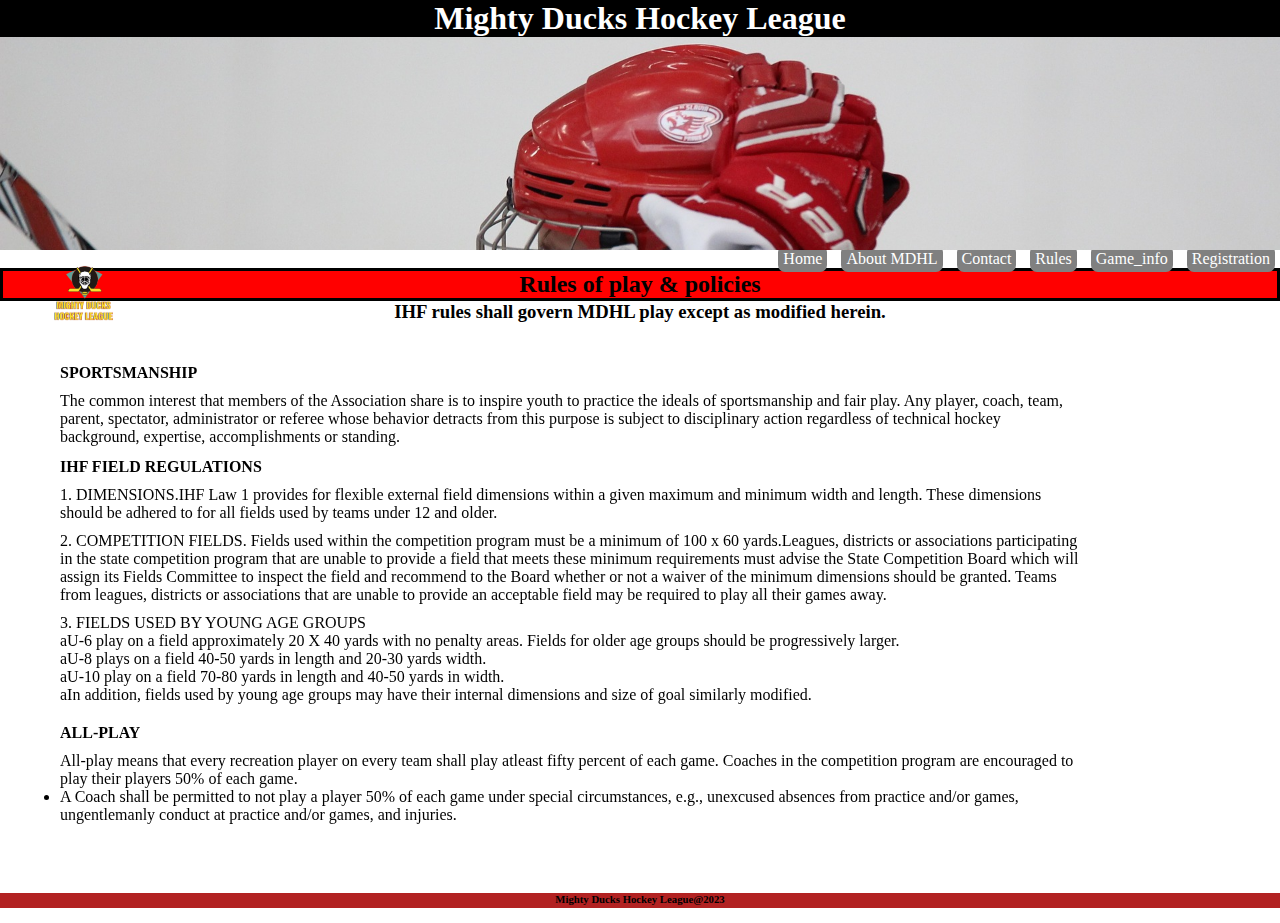
<file: rules.html>
<!DOCTYPE html>
<html lang="en">
<head>
    <meta charset="UTF-8">
    <meta http-equiv="X-UA-Compatible" content="IE=edge">
    <meta name="viewport" content="width=device-width, initial-scale=1.0">
    <title>Mighty Ducks Hockey League</title>
    <link rel="shortcut icon"  href="./assets3/logofavicom.png">
    <link rel="stylesheet" href="./style3.css">
  </head>

<body>
    <header>
        <h1>Mighty Ducks Hockey League</h1>
    </header>

    <nav>
            
        <a class="fcc-btn"  href="./index3.html">Home</a>   
        <a class="fcc-btn" href="./about3.html">About MDHL</a>
        <a class="fcc-btn" href="./contact3.html">Contact</a>
        <a class="fcc-btn" href="./rules.html">Rules</a>
        <a class="fcc-btn" href="./game_info.html">Game_info</a>
        <a class="fcc-btn" href="./registration.html">Registration</a>
    </nav>
    
       
    <main>
        <div id="titulo">
            <h2>Rules of play & policies</h2>
        </div>  

        <div id="subtitulo">
            <h3>IHF rules shall govern MDHL play except as modified herein.</h3>
        </div>
           
    <section>
       <figure class="logo">
            <img src="./assets3/Logo_Mighty_ducks-01.png" alt="logo">
        </figure>
        
        <article>
            <div class="container">
                <div id="intro">
        <h4>SPORTSMANSHIP</h4>
        <p>The common interest that members of the Association share is to inspire 
            youth to practice the ideals of sportsmanship and fair play. Any player, coach, 
            team, parent, spectator, administrator or referee whose behavior detracts from 
            this purpose is subject to disciplinary action regardless of technical hockey 
            background, expertise, accomplishments or standing.</p>
    </div>
    <div class="cuerpo">
        <h4>IHF FIELD REGULATIONS</h4>
        <p>1. DIMENSIONS.IHF Law 1 provides for flexible external field dimensions within 
            a given maximum and minimum width and length. These dimensions should be 
            adhered to for all fields used by teams under 12 and older.</p>
        <p>2. COMPETITION FIELDS. Fields used within the competition program must be 
            a minimum of 100 x 60 yards.Leagues, districts or associations participating in 
            the state competition program that are unable to provide a field that meets these 
            minimum requirements must advise the State Competition Board which will 
            assign its Fields Committee to inspect the field and recommend to the Board 
            whether or not a waiver of the minimum dimensions should be granted. Teams 
            from leagues, districts or associations that are unable to provide an acceptable 
            field may be required to play all their games away.</p>
        <p>3. FIELDS USED BY YOUNG AGE GROUPS </p>
        <ol start="a">
            <li>U-6 play on a field approximately 20 X 40 yards with no penalty areas. Fields 
                for older age groups should be progressively larger.</li>
            <li>U-8 plays on a field 40-50 yards in length and 20-30 yards width.</li>
            <li>U-10 play on a field 70-80 yards in length and 40-50 yards in width.</li>
            <li>In addition, fields used by young age groups may have their internal 
                dimensions and size of goal similarly modified.</li>
        </ol>
    <div id="cuerpo2">
        <h4>ALL-PLAY</h4>
        <p>All-play means that every recreation player on every team shall play atleast 
            fifty percent of each game. Coaches in the competition program are encouraged 
            to play their players 50% of each game.</p> 
        <ul>
            <li>A Coach shall be permitted to not play a player 50% of each game 
            under special circumstances, e.g., unexcused absences from practice 
            and/or games, ungentlemanly conduct at practice and/or games, and 
            injuries.</li>
        </ul>
    </div>
    </article>
    </section>
    </main>
    <footer>
        <h6>Mighty Ducks Hockey League@2023</h6>
    </footer>
    <body>
    
    </body>
</html>
</file>
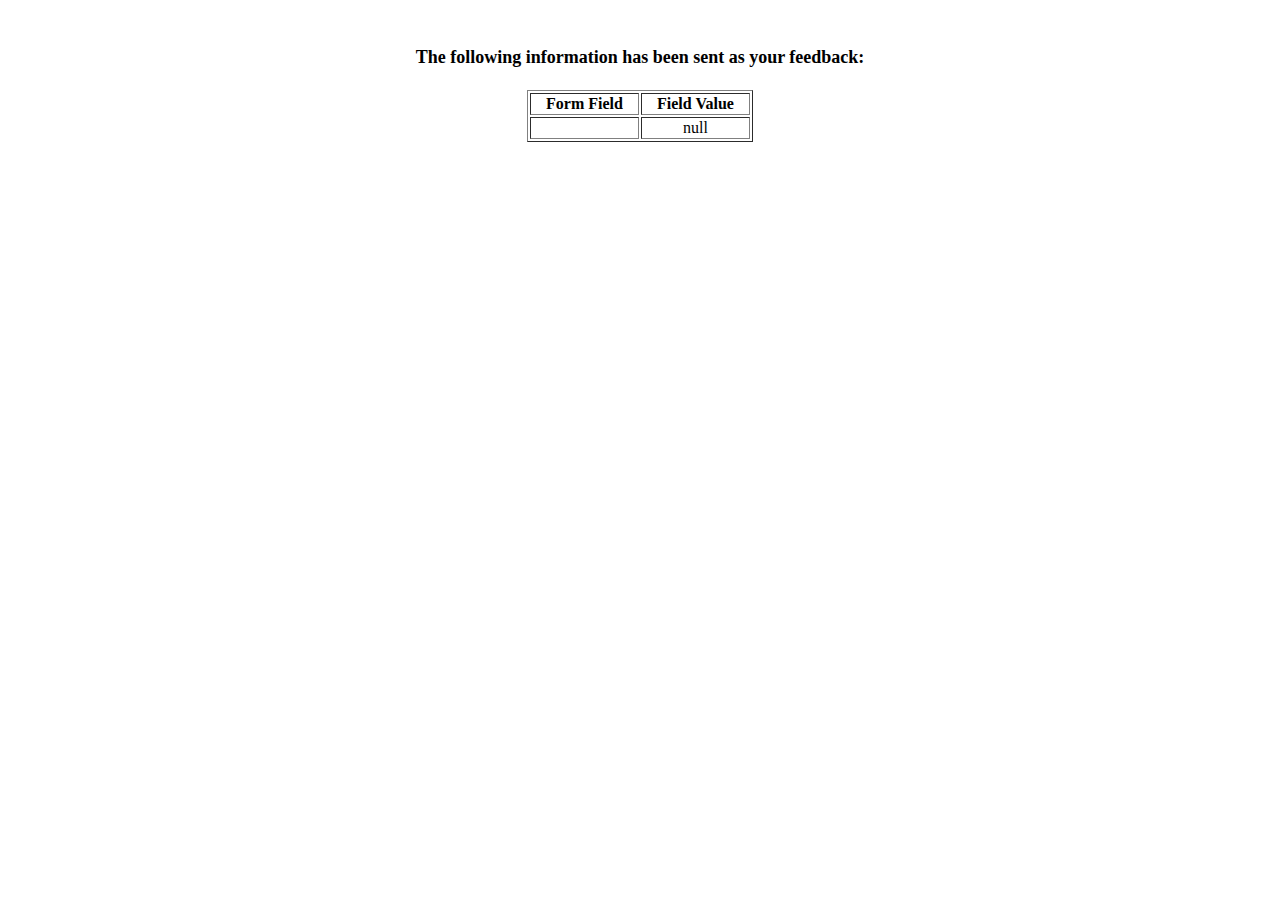
<file: show_data.html>
<html>
<head>
<title>Feedback Sent</title>
</head>
<body>
<p align=center>&nbsp;</p>
<h1 align=center><font size="+1">The following information has been sent as your
  feedback:</font></h1>

<table border="1" align=center width="226">
  <tr>
    <th align="center">Form Field</th>
    <th align="center">Field Value</th>
  </tr>

<script language="javascript">
var args = location.search.substr(1).split('&');
for (var i = 0; i < args.length; ++i) {
  var parts = args[i].split('=');
  if (parts != null) {
    var field = parts[0];
    var value = parts[1];
    if (value == null) {
      value = "null"
    }
    else {
      value = '"' + unescape(value.replace(/\+/g, ' ')) + '"';
    }

    document.writeln('<tr><td align="center">' + field + '</td>');
    document.writeln('<td align="center">' + value + '</td></tr>');
  }
}
</script>

<noscript>
<tr><td>
<p>You need to turn on Javascript in your browser.</p>

<p>In Microsoft Internet Explorer 4 or greater:</p>
<ul>
<li>From the "Tools" menu (in IE 4, it's the "View" menu), select "Internet Options".</li>
<li>Click on the "Security" tab.</li>
<li>Click on the "Custom Level" button. (In IE 4, select "Custom"
and then click on "Settings...".)</li>
<li>Under "Active scripting" make sure "Enable" is selected.</li>
</ul>

<p>In Netscape version 4 or greater:</p>
<ul>
<li>From the <b>Edit</b> menu, select <b>Preferences</b>.</li>
<li>In the <b>Category</b> list on the left, click on the word "Advanced".</li>
<li>In the panel on the right, make sure "Enable JavaScript" is checked.</li>
<li>Click the <b>OK</b> button.</li>
</ul>

</td></tr>
</noscript>

</table>
</body>
</html>
</file>
<file: styleabout2.css>
* {
    padding: 0;  
    margin: 0;
    box-sizing: border-box; 
   }
   
   body{
       font-family: comic-sans;
   }
       
    h1{
        padding: 20px 20px;
        font-size: 70px;
        font-style: oblique;
    
    }
    
    
    header{
        height: 500px;
        position: relative;
        background-image: url(./assets2/design2_image1.jpg);
        background-size: 100%;
        background-repeat: no-repeat;
    }
    
    #titulo{
        background-color: white;
        color: black;
        text-align: center;
        border: 3px solid black;
    }
    
    .fcc-btn {
        background-color: blue;
        color: white;
        padding: 5px;
        text-decoration: none;
        margin: 5px;
    }
    nav>a{
        display: inline;
        translate: 10px;
        }
    nav{
        text-align: right;
    }
        
    .logo{
        height: 72px;
        width: 72px;
        bottom: 60px;
        margin-left: 35px;
    }
    
    section{
        padding-left: 50px;
        margin-left: 2px;
        border: 2px solid transparent;
        position: relative;
    
    }
    
    article{
        margin-left: 20px;
        padding-left: 200px;
        height: 50px;
        display: inline-block;
        position: relative;
       
        
    }
    
    img{
        margin-left: 850px;
        width: 120px;
        height: 100px
    }
    
    
    footer{
        text-align: center;
    }
</file>
<file: style3.css>
* {
    padding: 0;  
    margin: 0;
    box-sizing: border-box; 
    scroll-behavior: auto;
   }
body{
       font-family:'Times New Roman', Times, serif;
}
h1{
    background-color: black;
    color: white;
    text-align: center;
}
header {
    height: 250px;
    position: relative;
    background-image: url(./assets3/hockey_1.jpg);
    background-size: 100%;
}
#titulo{
    background-color: red;
    color: black;
    text-align: center;
    border: 3px solid black;
}
.fcc-btn {
    background-color: grey;
    color: white;
    padding: 5px;
    text-decoration: none;
    margin: 5px;
    border-radius: 7px;
}
nav{
    text-align: right;
}
nav>a{
    display: inline;
    translate: 10px;
}
section{
    padding-left: 50px;
    margin-left: 10px;
}
article {
    padding-right: 200px;
    display: inline-block;
    position: fixed;
    top: 359px;
}
.fechas{
    position: fixed;
}
h3.mes {
    line-height: 2;
    top: 20;
}
img{
    height: 70px;
}
figure.logo {
    position: fixed;
    top: 258px;
    left: 50px;
}
section.flex {
    display: flex;
    justify-content: space-around;
}
aside {
    position: relative;
    display: inline;
    top: 330px;
}
footer {
    margin-top: 570px;
    margin-bottom: 15px;
    text-align: center;
    background-color: firebrick;
}
.container{
    flex-wrap: nowrap;
}
section.contenido-flex {
    display: flex;
    justify-content: space-around;
}
div#container {
    margin-top: -126px;
    max-height: 74px;
    justify-content: right;
}
.adorno{
    margin-right: 50px;
}
h3.Mision{
    font-family: 'Times New Roman', Times, serif;
    font-display: 50px;
}
figure.imagen-1 {
    padding: 5px;
    position: relative;
}
img.img3 {
    margin-top: 50px;
    position: relative;
}
figure{
    margin-right: 50px;
}
img.img3-1{
    margin-top: 125px;
    position: relative;
}
div#intro {
    margin-top: 5px;
    max-height: 74px;
    justify-content: right;
}
element.style {
    text-align: center;
    gap: 20px;
}
.cuerpo {
    margin-top: 20px;
}
div#cuerpo2 {
    margin-top: 20px;
}
div#subtitulo {
    justify-content: center;
    text-align: center;
}
ol {
    list-style-type: "a";
    list-style-position: inside;
}
section{
    padding-left: 50px;
    margin-left: 10px;
}
section.contenido-flex-2{
    padding-left: 200px;
    margin-top: 20;
}
tbody {
    background-color: coral;
    font-weight: 900;
}
h3.Tit{
    height: 50px;
    font-style: oblique;
}
aside.primero {
    font-weight: 900;
    margin-top: 20px;
}
aside.segundo {
    font-weight: 900;
    margin-top: 20px;
}
h6 {
    height: 15px;
    margin-top: 650;
}
.mapas{
    margin-top: 30px;
}
.mapas .mapas-1{
    display: flex;
    justify-content: center;   
    top: 10px;
}
img.mapas{
    width: 200px;
    height: 120px;
    margin: 10px 20px;
}
h3.reg{
    text-align: center;
}
article.formulario {
    padding-left: 120px;
    padding-right: 100px;
    top: 15;
}
.texto{
    margin-top: 30px;
}
p{
    margin-top: 10px;
}
.otros-datos {
    display: flexbox;
    top: 50px;
    margin: -20px;
    position: relative;
}
@media only screen and (min-width: 320px) and (max-width: 767px){
    header {
        height: 209px;
        position: relative;
        background-image: url(./assets3/hockey_1.jpg);
        background-size: 100%;
    }
    .fcc-btn {
        background-color: grey;
        color: white;
        text-decoration: none;
        border-radius: 7px;
       }
    figure.logo {
        position: fixed;
        top: 240px;
        left: 10px;
    }
    img.img3-1 {
        margin-top: 202px;
        position: relative;
    }
    img {
        height: 70px;
    }

}
@media only screen and (min-width: 768x) and (max-width: 1023px){
    aside {
        position: relative;
        display: inline;
        top: 470px;
    }
}
@media only screen and (min-width: 1024px) and (max-width: 1439px){


}
</file>
<file: stylecontact2.css>
* {
    padding: 0;  
    margin: 0;
    box-sizing: border-box; 
   }
body{
       font-family: comic-sans;
}
h1{
    padding: 20px 20px;
    font-size: 70px;
    font-style: oblique;
}
header{
    height: 500px;
    position: relative;
    background-image: url(./assets2/design2_image1.jpg);
    background-size: 100%;
    background-repeat: no-repeat;
}
#titulo{
    background-color: white;
    color: black;
    text-align: center;
    border: 3px solid black;
}
.fcc-btn {
    background-color: blue;
    color: white;
    padding: 5px;
    text-decoration: none;
    margin: 5px;
}


nav>a{

    display: inline;
    translate: 10px;
}

nav{
    text-align: right;
}




section{
    padding-left: 50px;
    margin-left: 10px;
    border: 2px solid transparent;
    position: relative;

}


img{
    margin-left: 35px;
    width: 72px;
    height: 72px;
   
}

.img3{
margin-left: 720px;
width: 100px;
height: 80px;
}

h3{
    margin-left: 200px;
    height: 70px;
}




.subrayado{
    text-decoration: underline;
}

footer{
    text-align: center;
}
</file>
<file: style2.css>
* {
    padding: 0;  
    margin: 0;
    box-sizing: border-box; 
   }
body{
       font-family: comic-sans;
}
h1{
    padding: 20px 20px;
    font-size: 70px;
    font-style: oblique;
}
header{
    height: 500px;
    position: relative;
    background-image: url(./assets2/design2_image1.jpg);
    background-size: 100%;
    background-repeat: no-repeat;
}
#titulo{
    background-color: white;
    color: black;
    text-align: center;
    border: 3px solid black;
}
.fcc-btn {
    background-color: blue;
    color: white;
    padding: 5px;
    text-decoration: none;
    margin: 5px;
}


nav>a{

    display: inline;
    translate: 10px;
}

nav{
    text-align: right;
}

.logo{
    height: 72px;
    width: 72px;
    bottom: 60px;
    margin-left: 35px;
}




section{
    padding-left: 50px;
    margin-left: 10px;
    border: 2px solid transparent;
    position: relative;

}

article{
    padding-left: 200px;
    height: 300px;
    display: inline-block;
    position: relative;
    top: 35px;
    
}

img{
    margin-left: 350px;
    width: 100px;
    height: 100px;
}

h3>article{
    display: inline-block;
    top: 50px;
    white-space: 20px;
}

footer{
    text-align: center;
}
</file>
